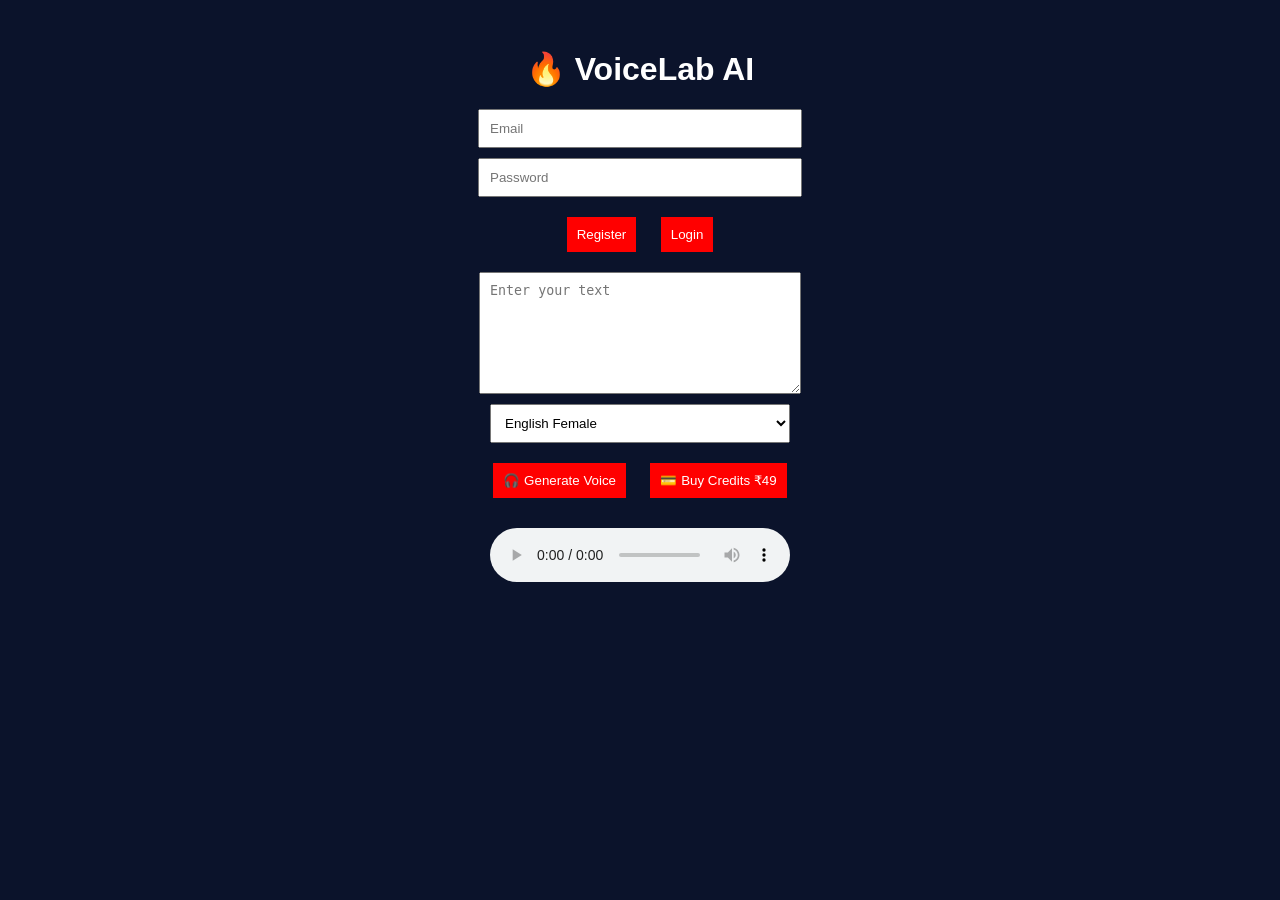
<file: index.html>
<!DOCTYPE html>
<html>
<head>
    <title>🔥 VoiceLab AI</title>
    <link rel="stylesheet" href="style.css">
</head>
<body>

<div class="container">
    <h1>🔥 VoiceLab AI</h1>

    <input id="email" placeholder="Email">
    <input id="password" type="password" placeholder="Password">

    <div>
        <button onclick="register()">Register</button>
        <button onclick="login()">Login</button>
    </div>

    <textarea id="text" placeholder="Enter your text"></textarea>

    <select id="voice">
        <option value="female_india">English Female</option>
        <option value="male_india">English Male</option>
        <option value="hindi_female">Hindi Female</option>
        <option value="hindi_male">Hindi Male</option>
    </select>

    <div>
        <button onclick="generate()">🎧 Generate Voice</button>
        <button onclick="buy()">💳 Buy Credits ₹49</button>
    </div>

    <audio id="audio" controls></audio>
</div>

<script src="script.js"></script>
</body>
</html>
</file>
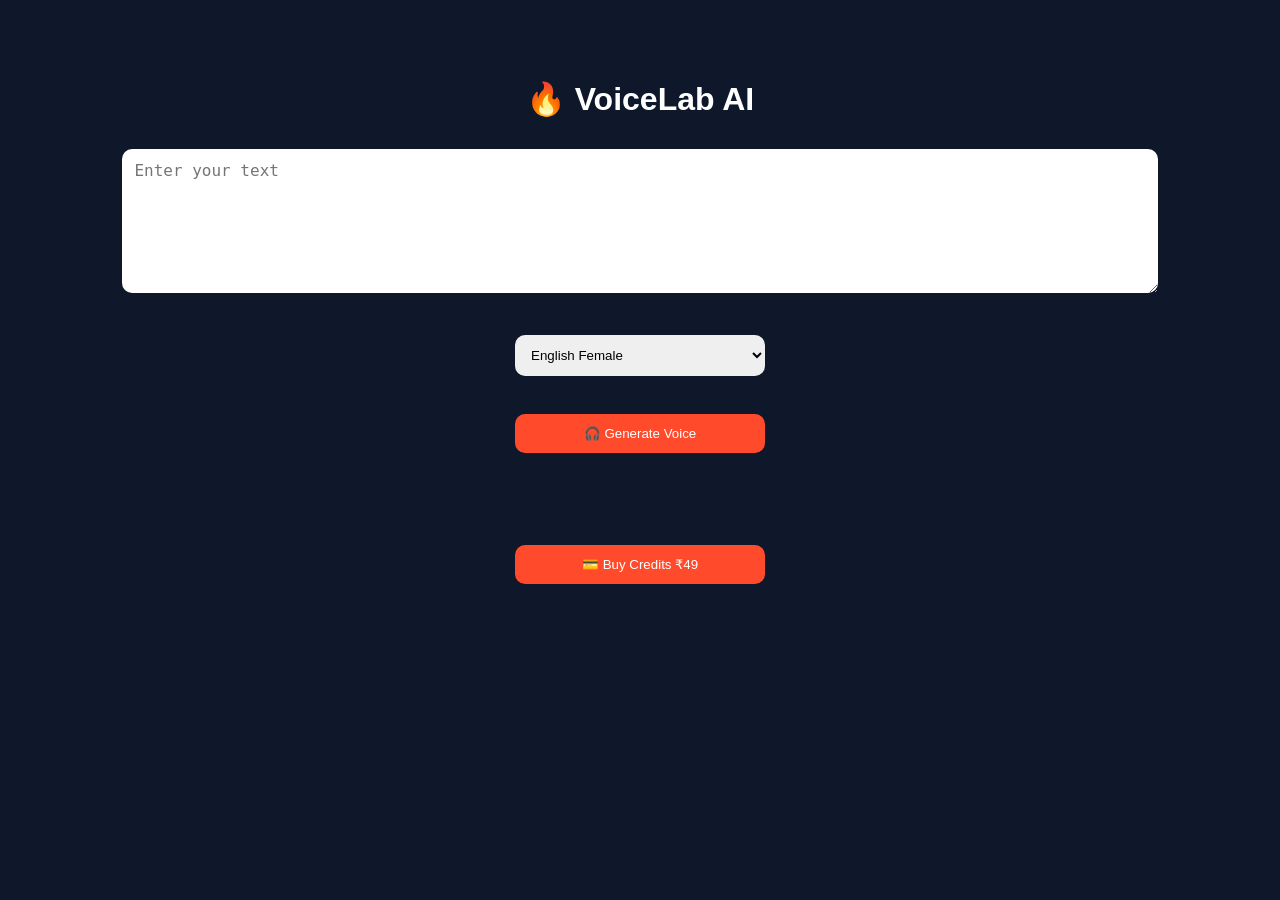
<file: templates/index.html>
<!DOCTYPE html>
<html>
<head>
    <title>VoiceLab AI</title>
    <link rel="stylesheet" href="/static/style.css">
</head>

<body>

<div class="container">

    <h1>🔥 VoiceLab AI</h1>

    <textarea id="text" placeholder="Enter your text"></textarea>

    <br><br>

    <select id="voice">
        <option value="en-US-AriaNeural">English Female</option>
        <option value="hi-IN-SwaraNeural">Hindi Female</option>
        <option value="en-US-GuyNeural">English Male</option>
        <option value="hi-IN-MadhurNeural">Hindi Male</option>
    </select>

    <br><br>

    <button onclick="generate()">🎧 Generate Voice</button>

    <br><br>

    <audio id="audio" controls style="display:none;"></audio>

    <br>

    <a id="download" style="display:none;" download="voice.mp3">⬇ Download</a>

    <br><br>

    <button onclick="buyCredits()">💳 Buy Credits ₹49</button>

</div>

<script>

async function generate(){
    let text = document.getElementById("text").value;
    let voice = document.getElementById("voice").value;

    let res = await fetch("/generate",{
        method:"POST",
        headers:{"Content-Type":"application/json"},
        body:JSON.stringify({text:text, voice:voice})
    });

    if(res.status != 200){
        alert("Login karo ya credits khatam ❌");
        return;
    }

    let blob = await res.blob();
    let url = URL.createObjectURL(blob);

    let audio = document.getElementById("audio");
    audio.src = url;
    audio.style.display = "block";

    let link = document.getElementById("download");
    link.href = url;
    link.style.display = "block";
}

async function buyCredits(){
    let res = await fetch("/create-order",{
        method:"POST"
    });

    let data = await res.json();
    alert("Order Created ₹49 (Demo)");
}

</script>

</body>
</html>
</file>
<file: style.css>
body {
    background: #0b132b;
    color: white;
    font-family: Arial;
    text-align: center;
}

.container {
    margin-top: 50px;
}

input, textarea, select {
    display: block;
    margin: 10px auto;
    padding: 10px;
    width: 300px;
}

textarea {
    height: 100px;
}

button {
    margin: 10px;
    padding: 10px;
    background: red;
    color: white;
    border: none;
    cursor: pointer;
}

audio {
    margin-top: 20px;
}
</file>
<file: static/style.css>
body {
    background: #0f172a;
    color: white;
    font-family: Arial, sans-serif;
    text-align: center;
}

/* Container */
.container {
    margin-top: 80px;
}

/* Textarea */
textarea {
    width: 80%;
    height: 120px;
    padding: 12px;
    border-radius: 10px;
    border: none;
    margin: 10px;
    font-size: 16px;
}

/* Input + Select + Button */
input, select, button {
    padding: 12px;
    margin: 10px;
    border-radius: 10px;
    border: none;
    width: 250px;
}

/* Button Style */
button {
    background: #ff4b2b;
    color: white;
    cursor: pointer;
    transition: 0.3s;
}

/* Button Hover */
button:hover {
    background: #ff2a00;
}

/* Audio Player */
audio {
    margin-top: 20px;
}

/* Download Link */
#download {
    display: block;
    margin-top: 10px;
    color: #00ffcc;
}
</file>
